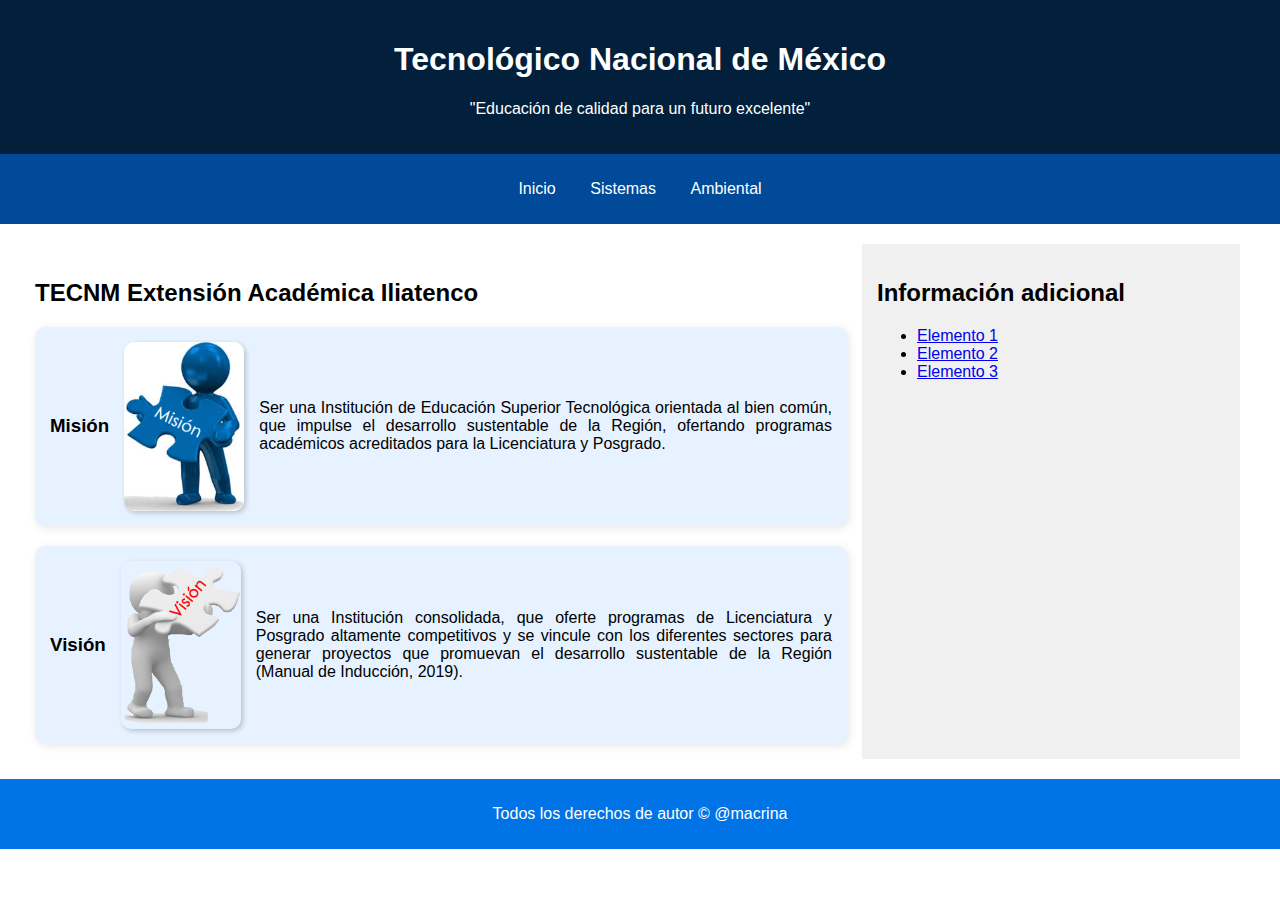
<file: index.html>
<!DOCTYPE html>
<html lang="es">
<head>
    <meta charset="UTF-8">
    <meta name="viewport" content="width=device-width, initial-scale=1.0">
    <title>Tecnológico Nacional de México</title>
    <link rel="stylesheet" href="styles.css">
</head>
<body>
    <header>
        <h1>Tecnológico Nacional de México</h1>
        <p>"Educación de calidad para un futuro excelente"</p>
    </header>
    
    <nav>
        <ul>
            <li><a href="#">Inicio</a></li>
            <li><a href="#">Sistemas</a></li>
            <li><a href="#">Ambiental</a></li>
        </ul>
    </nav>
    
    <main>
        <section>
            <h2>TECNM Extensión Académica Iliatenco</h2>

            <div class="mision-vision">
                <div class="mision">
                    <h3>Misión</h3>
                    <img src="imagen/mision.jpg" alt="Imagen de Misión" class="imagen-mision">
                    <p>Ser una Institución de Educación Superior Tecnológica orientada al bien común, que impulse el desarrollo sustentable de la Región, ofertando programas académicos acreditados para la Licenciatura y Posgrado.</p>
                </div>

                <div class="vision">
                    <h3>Visión</h3>
                    <img src="imagen/vision.png" alt="Imagen de Visión" class="imagen-vision">
                    <p>Ser una Institución consolidada, que oferte programas de Licenciatura y Posgrado altamente competitivos y se vincule con los diferentes sectores para generar proyectos que promuevan el desarrollo sustentable de la Región (Manual de Inducción, 2019).</p>
                </div>
            </div>
        </section>
        
        <aside class="info-adicional">
            <h2>Información adicional</h2>
            <ul>
                <li><a href="#">Elemento 1</a></li>
                <li><a href="#">Elemento 2</a></li>
                <li><a href="#">Elemento 3</a></li>
            </ul>
        </aside>
    </main>

    <footer>
        <p>Todos los derechos de autor © @macrina</p>
    </footer>
</body>
</html>
</file>
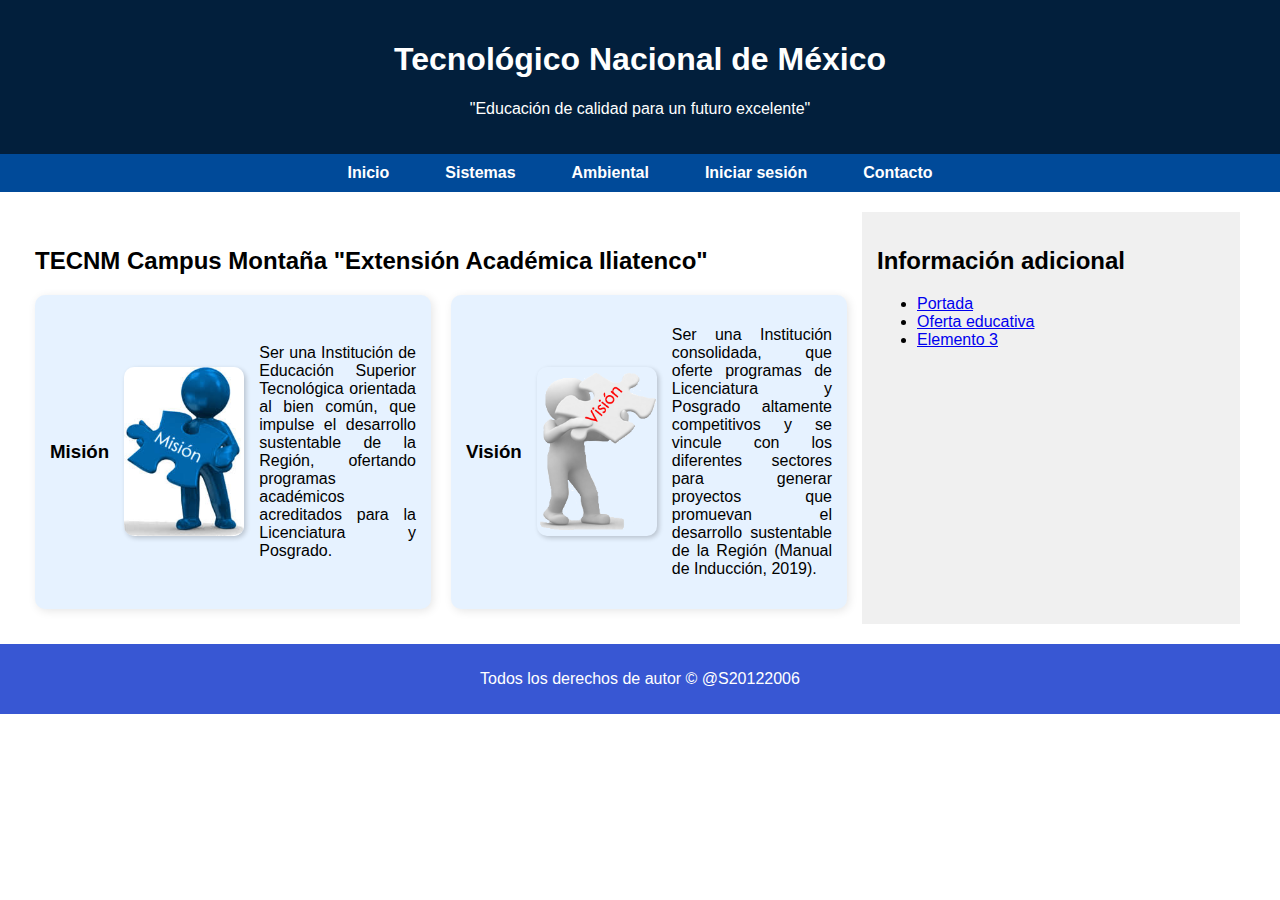
<file: ProgramaciónW/index.html>
<!DOCTYPE html>
<html lang="es">
<head>
    <meta charset="UTF-8">
    <meta name="viewport" content="width=device-width, initial-scale=1.0">
    <title>Tecnológico Nacional de México</title>
    <link rel="stylesheet" href="styles.css">
</head>
<body>
    <header>
        <h1>Tecnológico Nacional de México</h1>
        <p>"Educación de calidad para un futuro excelente"</p>
    </header>
    
    <nav>
            <ul class="menu">
                <li><a href="#">Inicio</a></li>
                <li><a href="#">Sistemas</a></li>
                <li><a href="#">Ambiental</a></li>
                <li><a href="login.html">Iniciar sesión</a></li>
                <li><a href="contacto.html">Contacto</a></li>
            </ul>
    </nav>
    
    <main>
        <section>
            <h2>TECNM Campus Montaña "Extensión Académica Iliatenco"</h2>

            <div class="mision-vision">
                <div class="mision">
                    <h3>Misión</h3>
                    <img src="Imagenes/mision.jpg" alt="Imagen de Misión" class="imagen-mision">
                    <p>Ser una Institución de Educación Superior Tecnológica orientada al bien común, que impulse el desarrollo sustentable de la Región, ofertando programas académicos acreditados para la Licenciatura y Posgrado.</p>
                </div>

                <div class="vision">
                    <h3>Visión</h3>
                    <img src="Imagenes/vision.png" alt="Imagen de Visión" class="imagen-vision">
                    <p>Ser una Institución consolidada, que oferte programas de Licenciatura y Posgrado altamente competitivos y se vincule con los diferentes sectores para generar proyectos que promuevan el desarrollo sustentable de la Región (Manual de Inducción, 2019).</p>
                </div>
            </div>
        </section>
        
        <aside class="info-adicional">
            <h2>Información adicional</h2>
            <ul>
                <li><a href="PORTADA2.html">Portada</a></li>
                <li><a href="oferta.html">Oferta educativa</a></li>
                <li><a href="#">Elemento 3</a></li>
            </ul>
        </aside>
    </main>

    <footer>
        <p>Todos los derechos de autor © @S20122006</p>
    </footer>
</body>
</html>
</file>
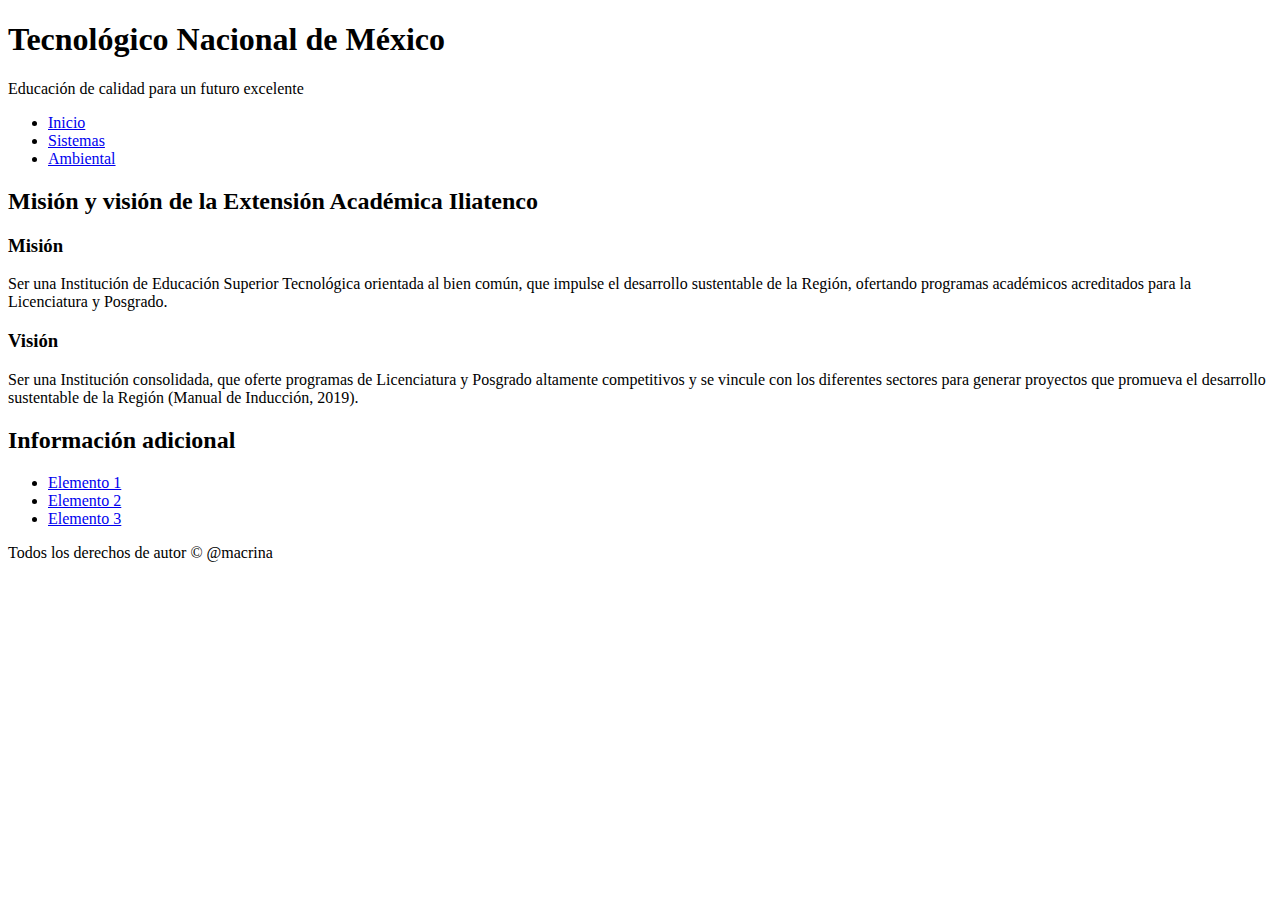
<file: pagina.html>
<!DOCTYPE html>
<html lang="es">
<head>
    <meta charset="UTF-8">
    <meta name="viewport" content="width=device-width, initial-scale=1.0">
    <title>Tecnológico Nacional de México</title>
</head>
<body>

    <!-- Encabezado -->
    <header>
        <h1>Tecnológico Nacional de México</h1>
    </header>

    <!-- Barra de navegación -->
    <nav>
        <p>Educación de calidad para un futuro excelente</p>
        <ul>
            <li><a href="#">Inicio</a></li>
            <li><a href="#">Sistemas</a></li>
            <li><a href="#">Ambiental</a></li>
        </ul>
    </nav>

    <!-- Contenedor principal con Section y Aside -->
    <main>
        <section>
            <h2>Misión y visión de la Extensión Académica Iliatenco</h2>
            
            <h3>Misión</h3>
            <p>Ser una Institución de Educación Superior Tecnológica orientada al bien común, que impulse 
            el desarrollo sustentable de la Región, ofertando programas académicos acreditados para la 
            Licenciatura y Posgrado.</p>
            
            <h3>Visión</h3>
            <p>Ser una Institución consolidada, que oferte programas de Licenciatura y Posgrado altamente 
            competitivos y se vincule con los diferentes sectores para generar proyectos que promueva el 
            desarrollo sustentable de la Región (Manual de Inducción, 2019).</p>
        </section>

        <aside>
            <h2>Información adicional</h2>
            <ul>
                <li><a href="#">Elemento 1</a></li>
                <li><a href="#">Elemento 2</a></li>
                <li><a href="#">Elemento 3</a></li>
            </ul>
        </aside>
    </main>

    <!-- Pie de página -->
    <footer>
        <p>Todos los derechos de autor &copy; @macrina</p>
    </footer>

</body>
</html>
</file>
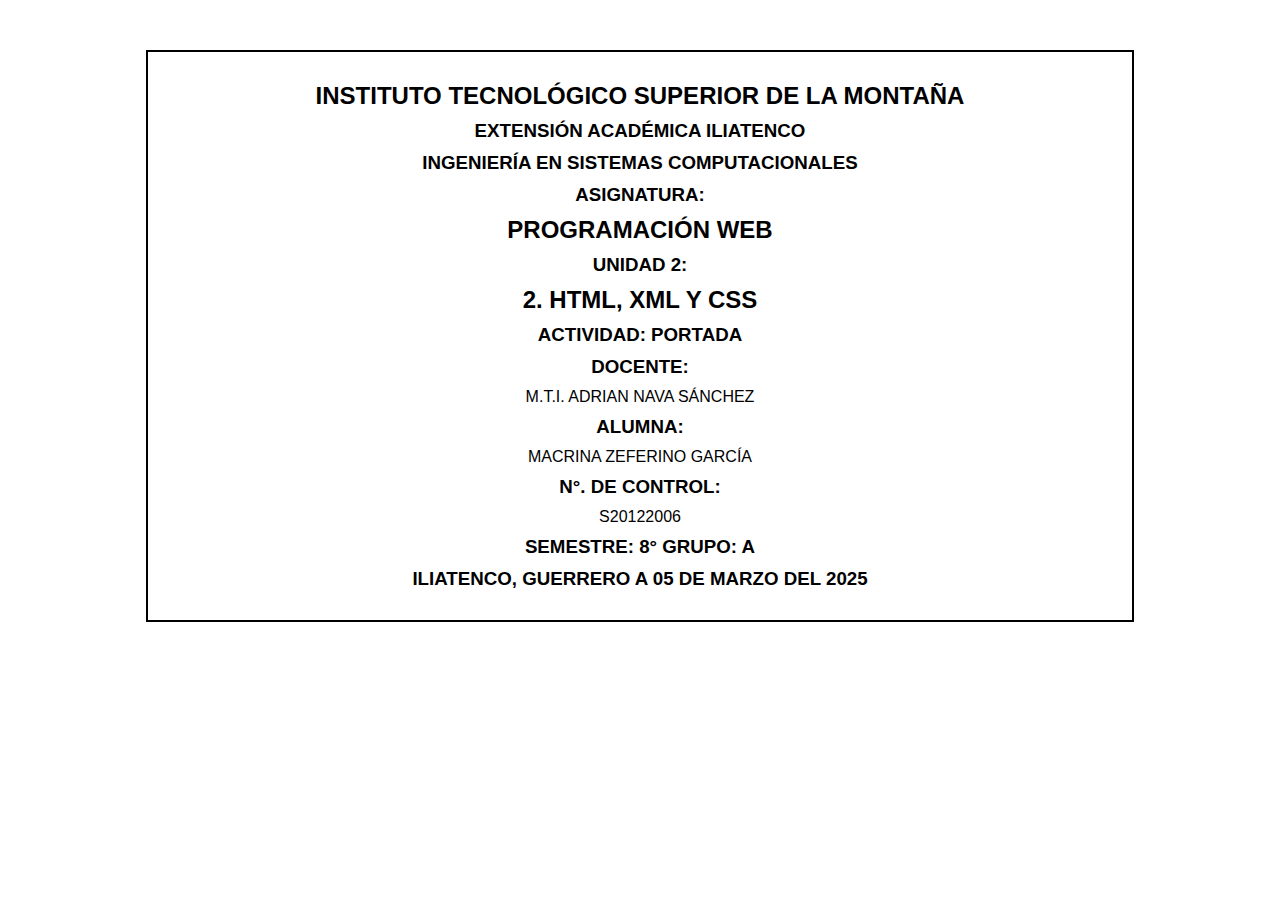
<file: PORTADA.html>
<!DOCTYPE html>
<html>
<head>
    <meta charset="UTF-8">
    <meta name="viewport" content="width=device-width, initial-scale=1.0">
    <title>Portada</title>
    <style>
        body {
            font-family: Arial, sans-serif;
            text-align: center;
            margin: 50px;
        }
        .container {
            width: 80%;
            margin: auto;
            border: 2px solid black;
            padding: 20px;
        }
        h1, h2, h3, p {
            margin: 10px 0;
        }
    </style>
</head>
<body>
    <div class="container">
        <h2>INSTITUTO TECNOLÓGICO SUPERIOR DE LA MONTAÑA</h2>
        <h3>EXTENSIÓN ACADÉMICA ILIATENCO</h3>
        <h3>INGENIERÍA EN SISTEMAS COMPUTACIONALES</h3>
        <h3>ASIGNATURA:</h3>
        <h2>PROGRAMACIÓN WEB</h2>
        <h3>UNIDAD 2:</h3>
        <h2>2. HTML, XML Y CSS</h2>
        <h3>ACTIVIDAD: PORTADA</h3>
        <h3>DOCENTE:</h3>
        <p>M.T.I. ADRIAN NAVA SÁNCHEZ</p>
        <h3>ALUMNA:</h3>
        <p>MACRINA ZEFERINO GARCÍA</p>
        <h3>N°. DE CONTROL:</h3>
        <p>S20122006</p>
        <h3>SEMESTRE: 8° GRUPO: A</h3>
        <h3>ILIATENCO, GUERRERO A 05 DE MARZO DEL 2025</h3>
    </div>
</body>
</html>
</file>
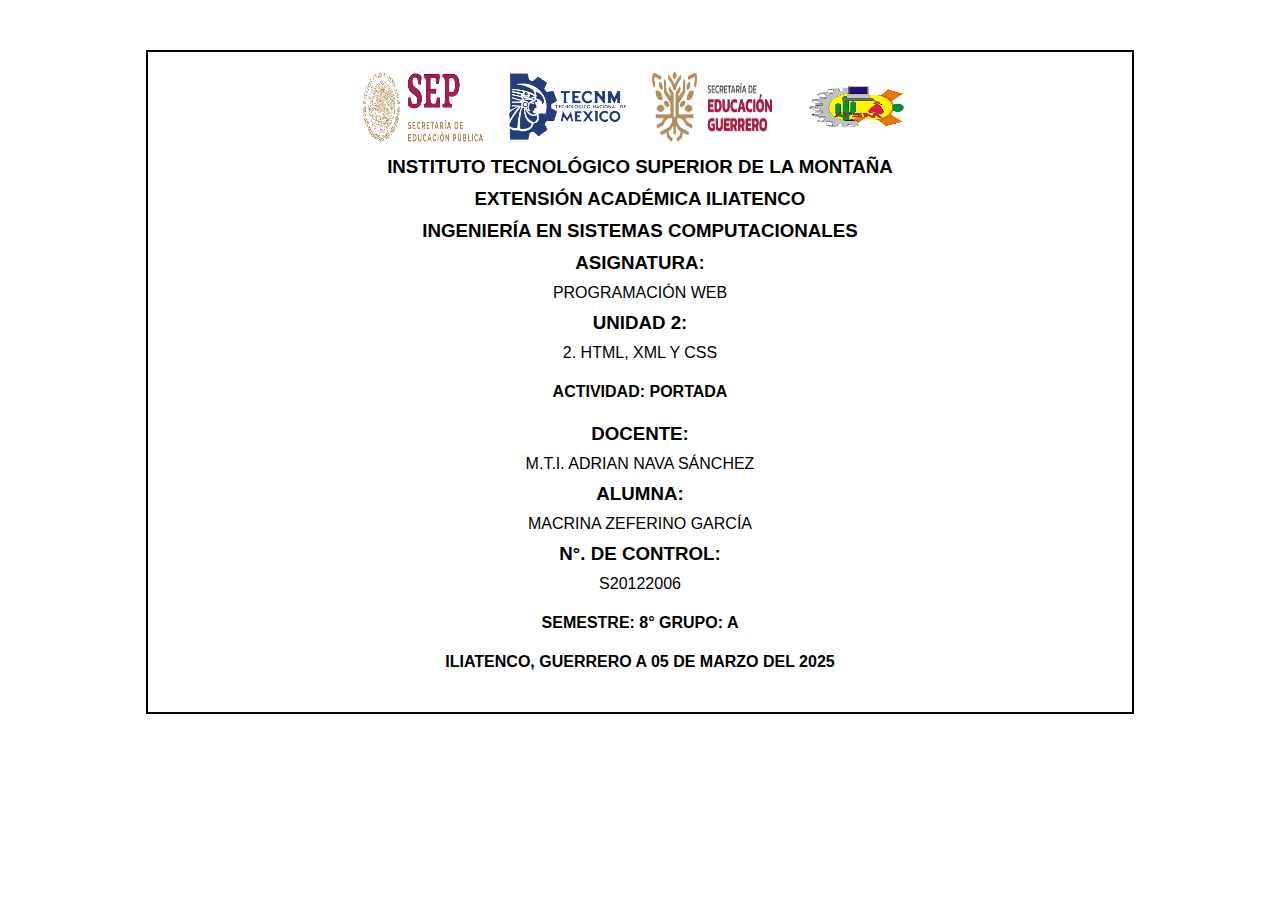
<file: PORTADA2.html>
<!DOCTYPE html>
<html>

<head>
    <meta charset="UTF-8">
    <meta name="viewport" content="width=device-width, initial-scale=1.0">
    <title>Portada</title>
    <style>
        body {
            font-family: Arial, sans-serif;
            text-align: center;
            margin: 50px;
        }

        .container {
            width: 80%;
            margin: auto;
            border: 2px solid black;
            padding: 20px;
        }

        h1,
        h2,
        h3,
        p {
            margin: 10px 0;
        }

        .logos img {
            width: 150px;
            margin: 0 10px;
        }
    </style>
</head>

<body>
    <div class="container">
        <!-- Contenedor de 4 logos -->
        <div class="logos">
            <img src="logos/logo_institucion1.png" alt="Logo Institución 1" style="width: 120px; height: 70px;">
            <img src="logos/logo_institucion2.png" alt="Logo Institución 2" style="width: 120px; height: 70px;">
            <img src="logos/logo_institucion3.png" alt="Logo Institución 3" style="width: 120px; height: 70px;">
            <img src="logos/logo_institucion4.png" alt="Logo Institución 4" style="width: 120px; height: 70px;">


        </div>

        <h3>INSTITUTO TECNOLÓGICO SUPERIOR DE LA MONTAÑA</h3>
        <h3>EXTENSIÓN ACADÉMICA ILIATENCO</h3>
        <h3>INGENIERÍA EN SISTEMAS COMPUTACIONALES</h3>
        <h3>ASIGNATURA:</h3>
        <p>PROGRAMACIÓN WEB</p>
        <h3>UNIDAD 2:</h3>
        <p>2. HTML, XML Y CSS</p>
        <h4>ACTIVIDAD: PORTADA</h4>
        <h3>DOCENTE:</h3>
        <p>M.T.I. ADRIAN NAVA SÁNCHEZ</p>
        <h3>ALUMNA:</h3>
        <p>MACRINA ZEFERINO GARCÍA</p>
        <h3>N°. DE CONTROL:</h3>
        <p>S20122006</p>
        <h4>SEMESTRE: 8° GRUPO: A</h4>
        <h4>ILIATENCO, GUERRERO A 05 DE MARZO DEL 2025</h4>
    </div>
</body>

</html>
</file>
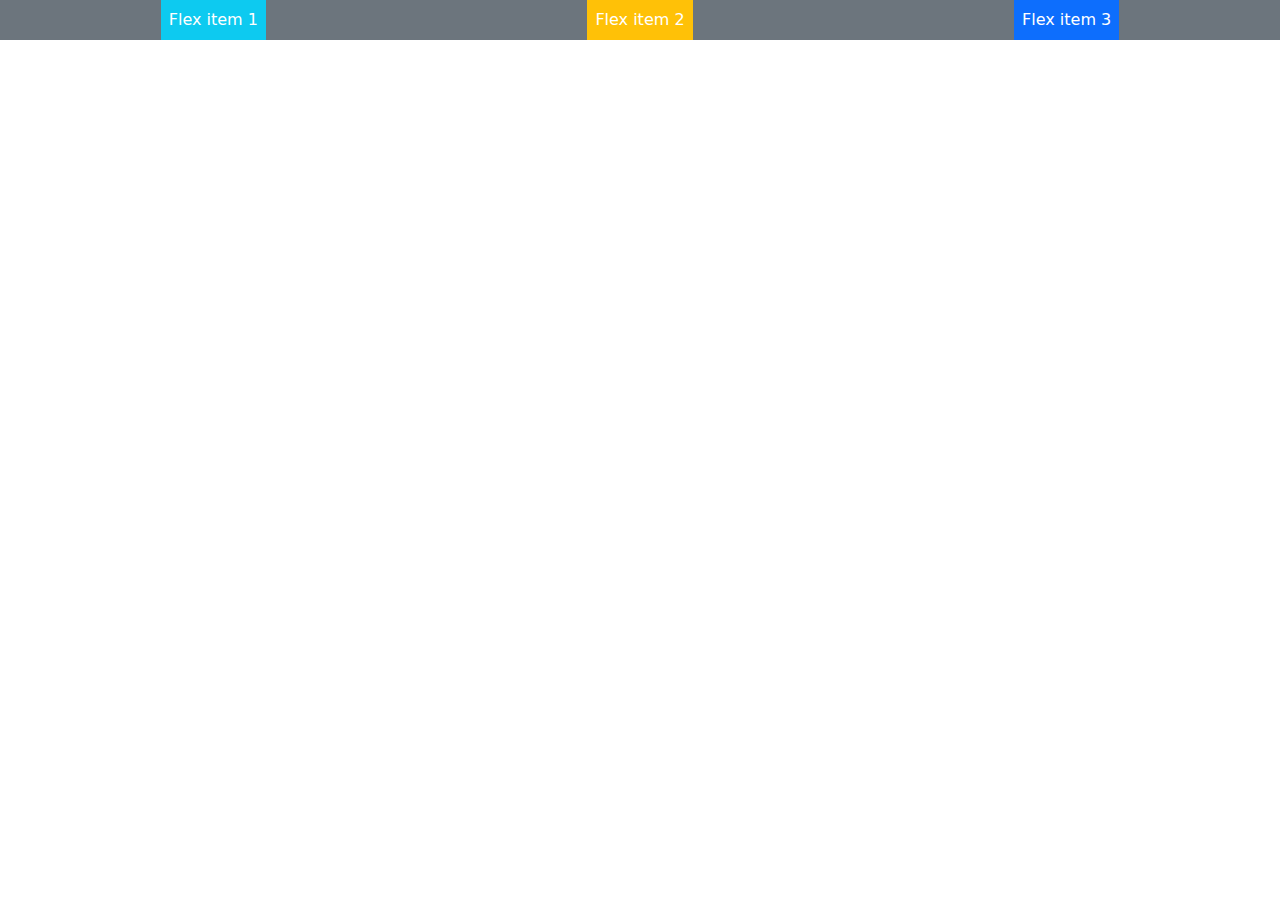
<file: ProgramaciónW/ejemplo.html>
<!DOCTYPE html>
<html lang="en">

<head>
    <meta charset="UTF-8">
    <meta name="viewport" content="width=device-width, initial-scale=1.0">
    <title>Document</title>
    <link rel="stylesheet" href="css/bootstrap.min.css">
    <title>Encabezados_h</title>
</head>

<body>

    <div class="d-flex justify-content-around bg-secondary text-white">
        <div class="p-2 bg-info">Flex item 1</div>
        <div class="p-2 bg-warning">Flex item 2</div>
        <div class="p-2 bg-primary">Flex item 3</div>
    </div>
</body>

</html>
</file>
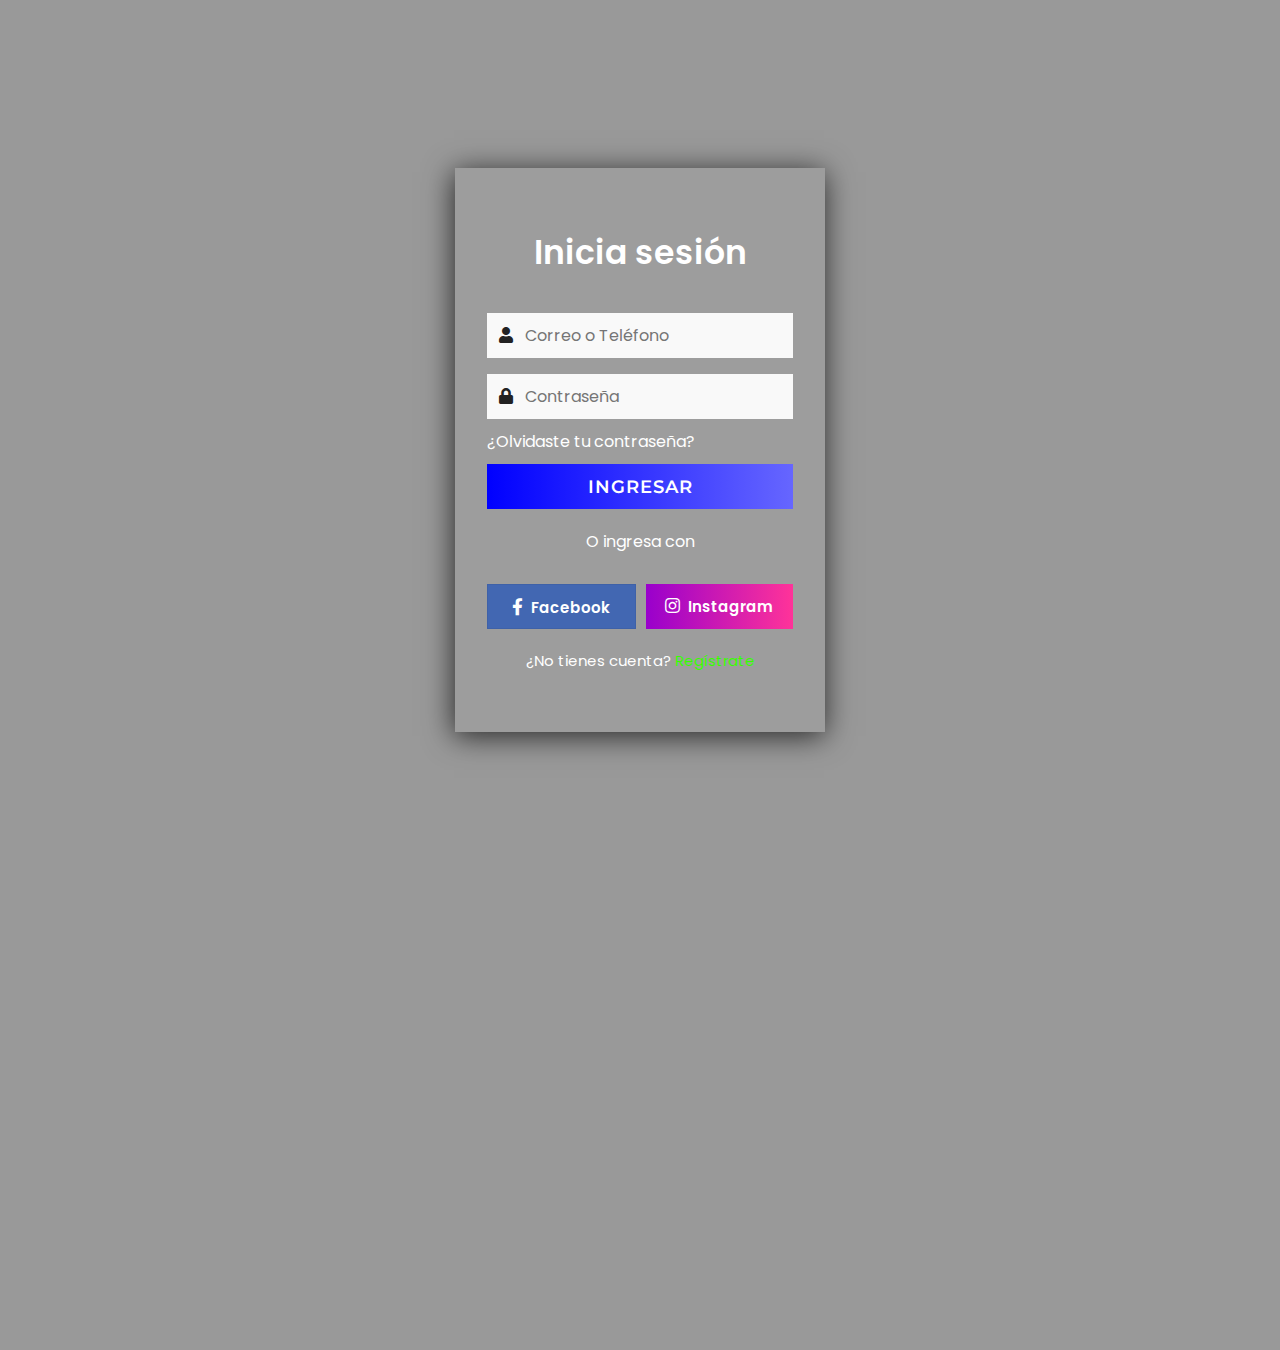
<file: ProgramaciónW/login.html>
<!doctype html>
<html>
<head>
    <meta charset='utf-8'>
    <meta name='viewport' content='width=device-width, initial-scale=1'>
    <title>Inicia sesión</title>
    <link href='' rel='stylesheet'>
    <link href='https://use.fontawesome.com/releases/v5.8.1/css/all.css' rel='stylesheet'>
    <style>
        @import url('https://fonts.googleapis.com/css?family=Montserrat|Poppins&display=swap');

        * {
            margin: 0;
            padding: 0;
            box-sizing: border-box;
        }

        .bg-img {
            background: url(https://images.pexels.com/photos/210990/pexels-photo-210990.jpeg);
            height: 100vh;
            background-size: cover;
            background-position: center;
            position: relative;
        }

        .bg-img::after {
            position: absolute;
            content: '';
            top: 0;
            left: 0;
            height: 150%;
            width: 100%;
            background: rgba(0, 0, 0, 0.4);
        }

        .content {
            position: absolute;
            top: 50%;
            left: 50%;
            transform: translate(-50%, -50%);
            text-align: center;
            z-index: 999;
            width: 370px;
            padding: 60px 32px;
            background: rgba(255, 255, 255, 0.04);
            box-shadow: -1px 4px 28px 0px rgba(0, 0, 0, 0.75);
        }

        .content header {
            color: #fff;
            font-size: 33px;
            font-weight: 600;
            margin-bottom: 35px;
            font-family: 'Poppins', sans-serif;
        }

        .field {
            position: relative;
            height: 45px;
            width: 100%;
            display: flex;
            background: rgba(255, 255, 255, 0.94);
        }

        .field span {
            color: #222;
            width: 40px;
            line-height: 45px;
            padding: 0 10px;
        }

        .field input {
            height: 100%;
            width: 100%;
            background: transparent;
            border: none;
            outline: none;
            color: #222;
            font-size: 16px;
            font-family: 'Poppins', sans-serif;
        }

        .space {
            margin-top: 16px;
        }

        .pass {
            text-align: left;
            margin: 10px 0;
        }

        .pass a {
            color: #fff;
            font-family: 'Poppins', sans-serif;
            text-decoration: none;
        }

        .pass:hover a {
            text-decoration: underline;
        }

        input[type="submit"] {
            background: linear-gradient(to right, #0000ff 0%, #6666ff 100%);
            border: none;
            color: #fff;
            font-size: 18px;
            letter-spacing: 1px;
            font-weight: 600;
            cursor: pointer;
            font-family: 'Montserrat', sans-serif;
        }

        input[type="submit"]:hover {
            background: linear-gradient(to left, #0000ff 0%, #6666ff 100%);
        }

        .login {
            color: #fff;
            margin: 20px 0;
            font-family: 'Poppins', sans-serif;
        }

        .link {
            display: flex;
            cursor: pointer;
            color: #fff;
            margin: 0 0 20px 0;
        }

        .facebook,
        .instagram {
            width: 100%;
            height: 45px;
            line-height: 45px;
            margin-top: 10px;
            margin-left: 10px;
        }

        .facebook {
            margin-left: 0px;
            background: #4267B2;
            border: 1px solid #3e61a8;
        }

        .instagram {
            background: linear-gradient(to right, #9900cc 0%, #ff3399 100%);
            border: none;
        }

        .facebook:hover {
            background: #3e61a8;
        }

        .instagram:hover {
            background: linear-gradient(to left, #9900cc 0%, #ff3399 100%);
        }

        .link i {
            font-size: 17px;
        }

        .link span {
            font-size: 15px;
            margin-left: 8px;
            font-weight: 600;
            font-family: 'Poppins', sans-serif;
        }

        .signup {
            color: #fff;
            font-size: 15px;
            font-family: 'Poppins', sans-serif;
        }

        .signup a {
            color: #37ff00;
            text-decoration: none;
        }

        .signup a:hover {
            text-decoration: underline;
        }
    </style>
</head>
<body oncontextmenu='return false' class='snippet-body'>
    <div class="bg-img">
        <div class="content">
            <header>Inicia sesión</header>
            <form action="#">
                <div class="field">
                    <span class="fa fa-user"></span>
                    <input type="text" required placeholder="Correo o Teléfono">
                </div>
                <div class="field space">
                    <span class="fa fa-lock"></span>
                    <input type="password" class="password" required placeholder="Contraseña">
                </div>
                <div class="pass">
                    <a href="#">¿Olvidaste tu contraseña?</a>
                </div>
                <div class="field">
                    <input type="submit" value="INGRESAR">
                </div>
                <div class="login">O ingresa con</div>
                <div class="link">
                    <div class="facebook">
                        <i class="fab fa-facebook-f"><span>Facebook</span></i>
                    </div>
                    <div class="instagram">
                        <i class="fab fa-instagram"><span>Instagram</span></i>
                    </div>
                </div>
                <div class="signup">¿No tienes cuenta?
                    <a href="#">Regístrate</a>
                </div>
            </form>
        </div>
    </div>
</body>
</html>
</file>
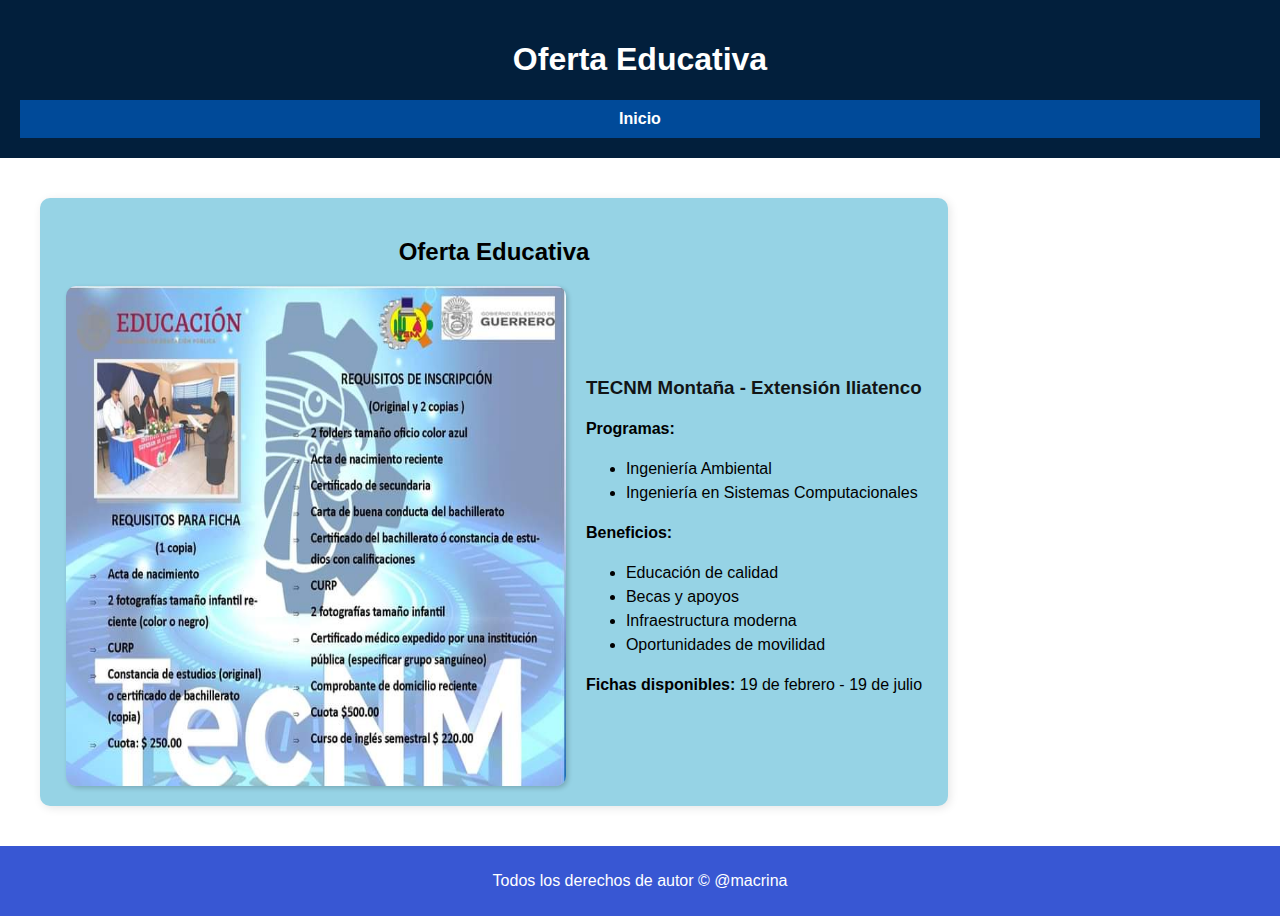
<file: ProgramaciónW/oferta.html>
<!DOCTYPE html>
<html lang="es">
<head>
    <meta charset="UTF-8">
    <meta name="viewport" content="width=device-width, initial-scale=1.0">
    <title>Oferta Educativa - TECNM Montaña</title>
    <link rel="stylesheet" href="styles.css">
</head>
<body>
    <header>
        <h1>Oferta Educativa</h1>
        <nav>
            <ul>
                <li><a href="index.html">Inicio</a></li>
            </ul>
        </nav>
    </header>

    <main>
        <section class="oferta-educativa">
            <h2>Oferta Educativa</h2>
            <div class="contenido-oferta">
                <img src="Imagenes/oferta.jpg" alt="Oferta Educativa TECNM Montaña" class="imagen-oferta" style="width: 500px; height: 500px;">
                <div class="texto-oferta">
                    <h3>TECNM Montaña - Extensión Iliatenco</h3>
                    <p><strong>Programas:</strong></p>
                    <ul>
                        <li>Ingeniería Ambiental</li>
                        <li>Ingeniería en Sistemas Computacionales</li>
                    </ul>
                    <p><strong>Beneficios:</strong></p>
                    <ul>
                        <li>Educación de calidad</li>
                        <li>Becas y apoyos</li>
                        <li>Infraestructura moderna</li>
                        <li>Oportunidades de movilidad</li>
                    </ul>
                    <p><strong>Fichas disponibles:</strong> 19 de febrero - 19 de julio</p>
                </div>
            </div>
        </section>
    </main>

    <footer>
        <p>Todos los derechos de autor © @macrina</p>
    </footer>
</body>
</html>
</file>
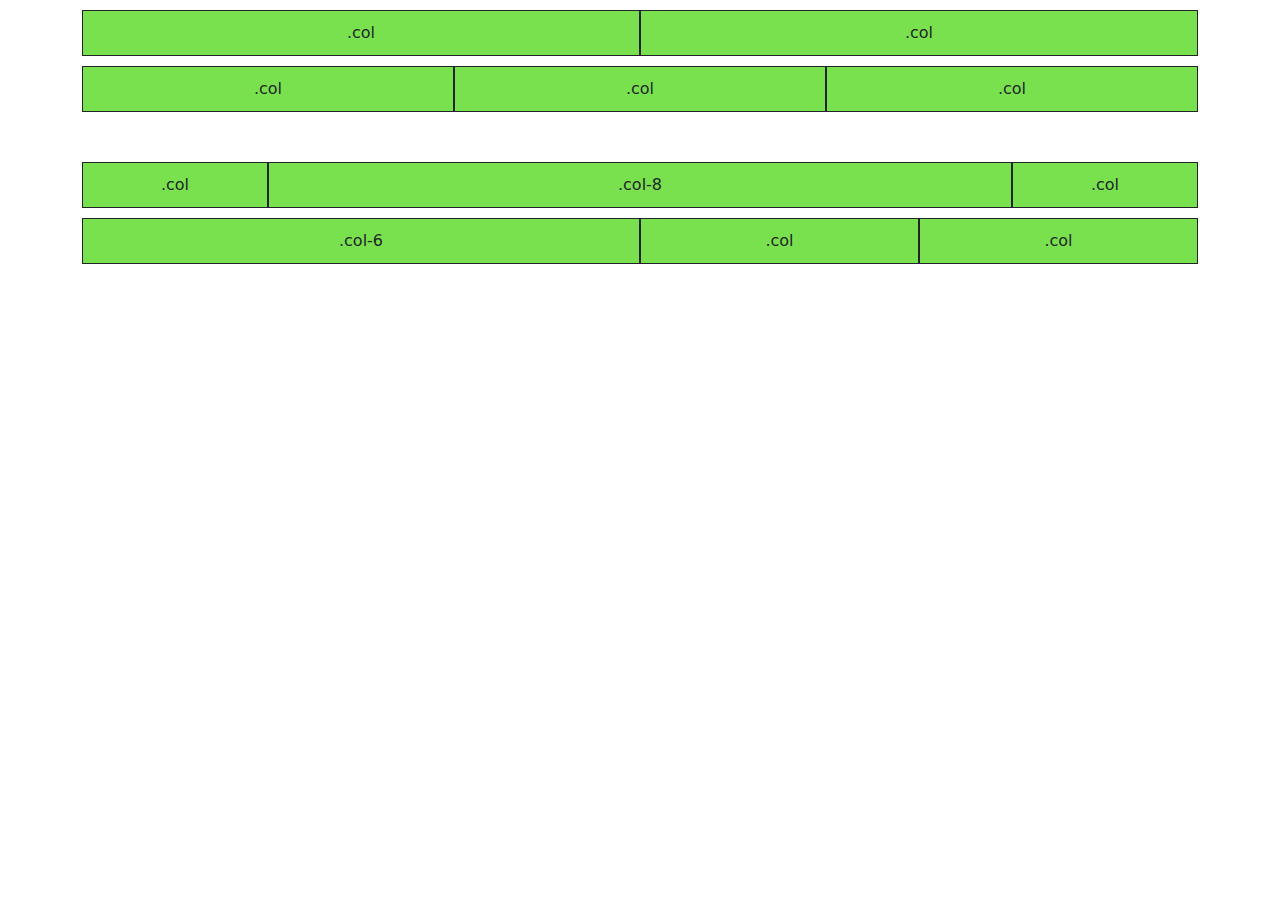
<file: ProgramaciónW/pagina.html>
<!DOCTYPE html>
<html lang="en">

<head>
    <meta charset="UTF-8">
    <meta name="viewport" content="width=device-width, initial-scale=1.0">
    <title>Document</title>
    <link rel="stylesheet" href="css/bootstrap.min.css">
    <title>Encabezados_h</title>
    <style type="text/css">
        .row { margin: 10px 0; }
        .row:nth-child(2) {margin-bottom: 50px;}
        .row div[class*='col'] { padding: 10px; background: rgb(121, 225, 77); text-align: center; border: 1px solid;}
    </style>
</head>

<body>

    <div class="container">

        <div class="row">

            <div class="col">
                .col
            </div>

            <div class="col">
                .col
            </div>

        </div>

        <div class="row">

            <div class="col">
                .col
            </div>

            <div class="col">
                .col
            </div>

            <div class="col">
                .col
            </div>

        </div>

        <div class="row">

            <div class="col">
                .col
            </div>

            <div class="col-8">
                .col-8
            </div>

            <div class="col">
                .col
            </div>

        </div>

        <div class="row">

            <div class="col-6">
                .col-6
            </div>

            <div class="col">
                .col
            </div>

            <div class="col">
                .col
            </div>

        </div>
    </div>
</body>

</html>
</file>
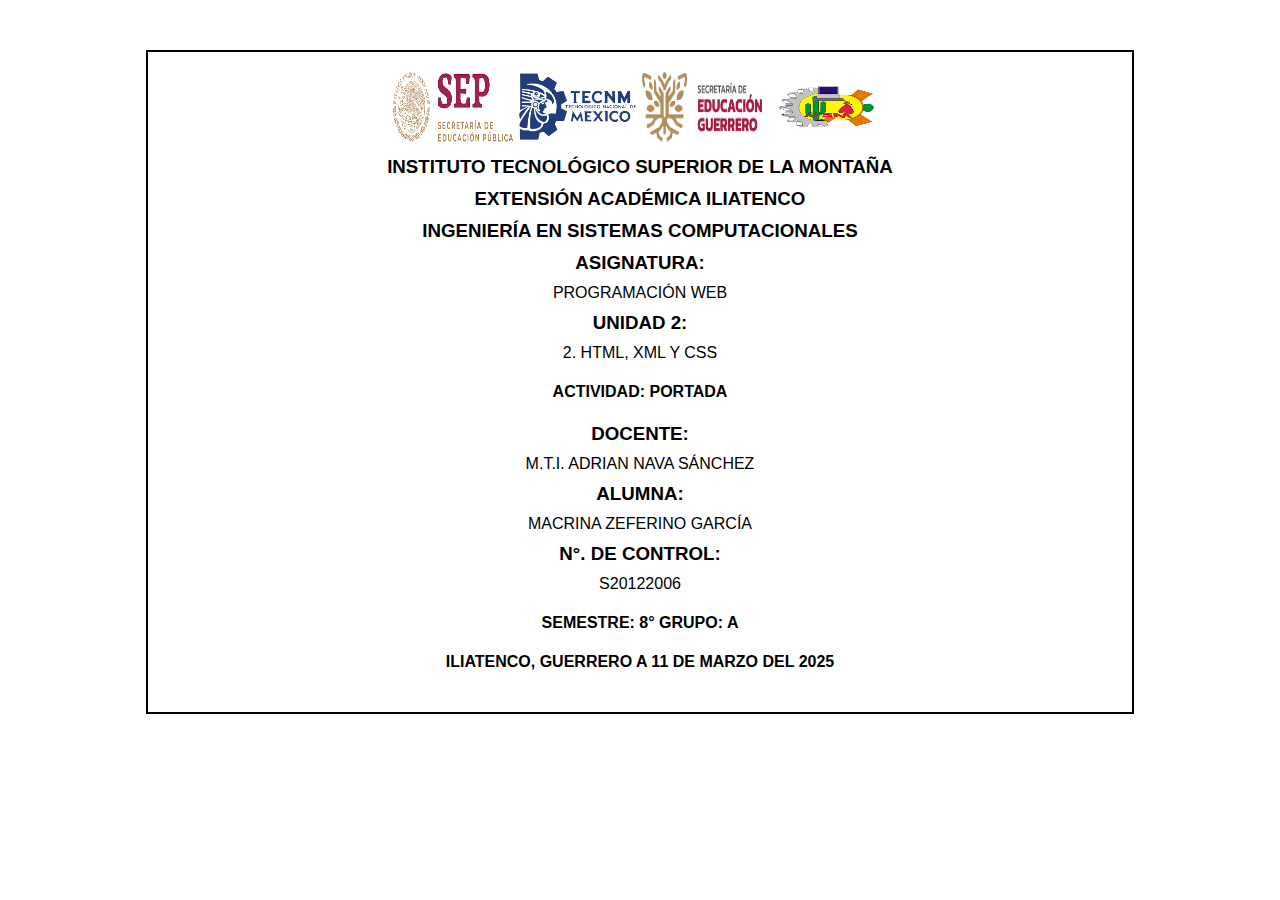
<file: ProgramaciónW/PORTADA2.html>
<!DOCTYPE html>
<html>

<head>
    <meta charset="UTF-8">
    <meta name="viewport" content="width=device-width, initial-scale=1.0">
    <title>Portada</title>
    <style>
        body {
            font-family: Arial, sans-serif;
            text-align: center;
            margin: 50px;
        }

        .container {
            width: 80%;
            margin: auto;
            border: 2px solid black;
            padding: 20px;
        }

        h1,
        h2,
        h3,
        p {
            margin: 10px 0;
        }

        .logos img {
            width: 150px;
            margin: 0 10px;
        }
    </style>
</head>

<body>
    <div class="container">
        <!-- Contenedor de 4 logos -->
        <div class="Imagenes">
            <img src="Imagenes/logo_institucion1.png" alt="Logo Institución 1" style="width: 120px; height: 70px;">
            <img src="Imagenes/logo_institucion2.png" alt="Logo Institución 2" style="width: 120px; height: 70px;">
            <img src="Imagenes/logo_institucion3.png" alt="Logo Institución 3" style="width: 120px; height: 70px;">
            <img src="Imagenes/logo_institucion4.png" alt="Logo Institución 4" style="width: 120px; height: 70px;">


        </div>

        <h3>INSTITUTO TECNOLÓGICO SUPERIOR DE LA MONTAÑA</h3>
        <h3>EXTENSIÓN ACADÉMICA ILIATENCO</h3>
        <h3>INGENIERÍA EN SISTEMAS COMPUTACIONALES</h3>
        <h3>ASIGNATURA:</h3>
        <p>PROGRAMACIÓN WEB</p>
        <h3>UNIDAD 2:</h3>
        <p>2. HTML, XML Y CSS</p>
        <h4>ACTIVIDAD: PORTADA</h4>
        <h3>DOCENTE:</h3>
        <p>M.T.I. ADRIAN NAVA SÁNCHEZ</p>
        <h3>ALUMNA:</h3>
        <p>MACRINA ZEFERINO GARCÍA</p>
        <h3>N°. DE CONTROL:</h3>
        <p>S20122006</p>
        <h4>SEMESTRE: 8° GRUPO: A</h4>
        <h4>ILIATENCO, GUERRERO A 11 DE MARZO DEL 2025</h4>
    </div>
</body>

</html>
</file>
<file: styles.css>
/* Estilos generales */
body {
    font-family: Arial, sans-serif;
    margin: 0;
    padding: 0;
}

/* Centrar header */
header {
    text-align: center;
    background-color: #021f3c;
    color: white;
    padding: 20px;
}

/* Barra de navegación */
nav {
    background-color: #004a99;
    color: white;
    padding: 10px;
    text-align: center;
}

nav ul {
    list-style: none;
    padding: 0;
}

nav ul li {
    display: inline;
    margin: 0 15px;
}

nav ul li a {
    color: white;
    text-decoration: none;
}

/* Contenedor principal */
main {
    display: flex;
    flex-direction: row; 
    margin: 20px;
}

/* Aside a la izquierda */
aside {
    width: 30%;
    background-color: #f0f0f0;
    padding: 15px;
    margin-right: 20px; /* Espacio entre aside y section */
}

/* Section a la derecha */
section {
    width: 70%;
    padding: 15px;
}

/* Justificar el texto de Misión y Visión */
section p {
    text-align: justify;
}

/* Estilos para Misión y Visión */
.mision-vision {
    display: flex;
    flex-direction: column;
    gap: 20px;
}

.mision, .vision {
    display: flex;
    align-items: center;
    gap: 15px;
    background-color: #e6f2ff; /* Fondo ligero para resaltar */
    padding: 15px;
    border-radius: 10px;
    box-shadow: 2px 2px 10px rgba(0, 0, 0, 0.1);
}

/* Estilos de imágenes */
.imagen-mision, .imagen-vision {
    width: 120px;
    height: auto;
    border-radius: 10px;
    box-shadow: 2px 2px 5px rgba(0, 0, 0, 0.2);
}

/* Footer */
footer {
    text-align: center;
    background-color: #0073e6;
    color: white;
    padding: 10px;
    margin-top: 20px;
}
</file>
<file: ProgramaciónW/styles.css>
/* Estilos generales */
body {
    font-family: Arial, sans-serif;
    margin: 0;
    padding: 0;
}

/* Centrar header */
header {
    text-align: center;
    background-color: #021f3c;
    color: white;
    padding: 20px;
}

/* Barra de navegación con Flexbox */
nav {
    background-color: #004a99;
    padding: 10px 0;
}

nav ul {
    display: flex;
    justify-content: center;
    gap: 2rem;
    list-style: none;
    margin: 0;
    padding: 0;
}

nav ul li a {
    color: white;
    text-decoration: none;
    font-weight: bold;
    padding: 8px 12px;
    border-radius: 5px;
    transition: background 0.3s ease;
}

nav ul li a:hover {
    background-color: #3366cc;
}

/* Contenedor principal */
main {
    display: flex;
    flex-direction: row; 
    margin: 20px;
}

/* Aside a la izquierda */
aside {
    width: 30%;
    background-color: #f0f0f0;
    padding: 15px;
    margin-right: 20px;
}

/* Section a la derecha */
section {
    width: 70%;
    padding: 15px;
}

/* Justificar el texto de Misión y Visión */
section p {
    text-align: justify;
}

/* Estilos para Misión y Visión */
.mision-vision {
    display: flex;
    flex-wrap: wrap;
    gap: 20px;
}

.mision, .vision {
    flex: 1 1 300px;
    display: flex;
    align-items: center;
    gap: 15px;
    background-color: #e6f2ff;
    padding: 15px;
    border-radius: 10px;
    box-shadow: 2px 2px 10px rgba(0, 0, 0, 0.1);
}

/* Estilos de imágenes */
.imagen-mision, .imagen-vision {
    width: 120px;
    height: auto;
    border-radius: 10px;
    box-shadow: 2px 2px 5px rgba(0, 0, 0, 0.2);
}

/* Estilos de la Oferta Educativa */
.oferta-educativa {
    background-color: #96d3e5;
    padding: 20px;
    border-radius: 10px;
    box-shadow: 2px 2px 10px rgba(0, 0, 0, 0.1);
    margin: 20px;
    text-align: center;
}

.contenido-oferta {
    display: flex;
    align-items: center;
    justify-content: center;
    gap: 20px;
    flex-wrap: wrap;
}

.imagen-oferta {
    width: 300px;
    border-radius: 10px;
    box-shadow: 2px 2px 5px rgba(0, 0, 0, 0.2);
}

.texto-oferta {
    max-width: 600px;
    text-align: left;
}

.texto-oferta h3 {
    color: #121516;
}

.texto-oferta p, .texto-oferta ul {
    font-size: 16px;
    line-height: 1.5;
}

/* Botón de acceso a la oferta */
.boton-oferta {
    display: inline-block;
    padding: 10px 20px;
    background-color: #4e8ac6;
    color: white;
    text-decoration: none;
    border-radius: 5px;
    font-weight: bold;
    text-align: center;
    margin-top: 20px;
}

.boton-oferta:hover {
    background-color: #5998dd;
}

/* Footer */
footer {
    text-align: center;
    background-color: #3857d3;
    color: white;
    padding: 10px;
    margin-top: 20px;
}
</file>
